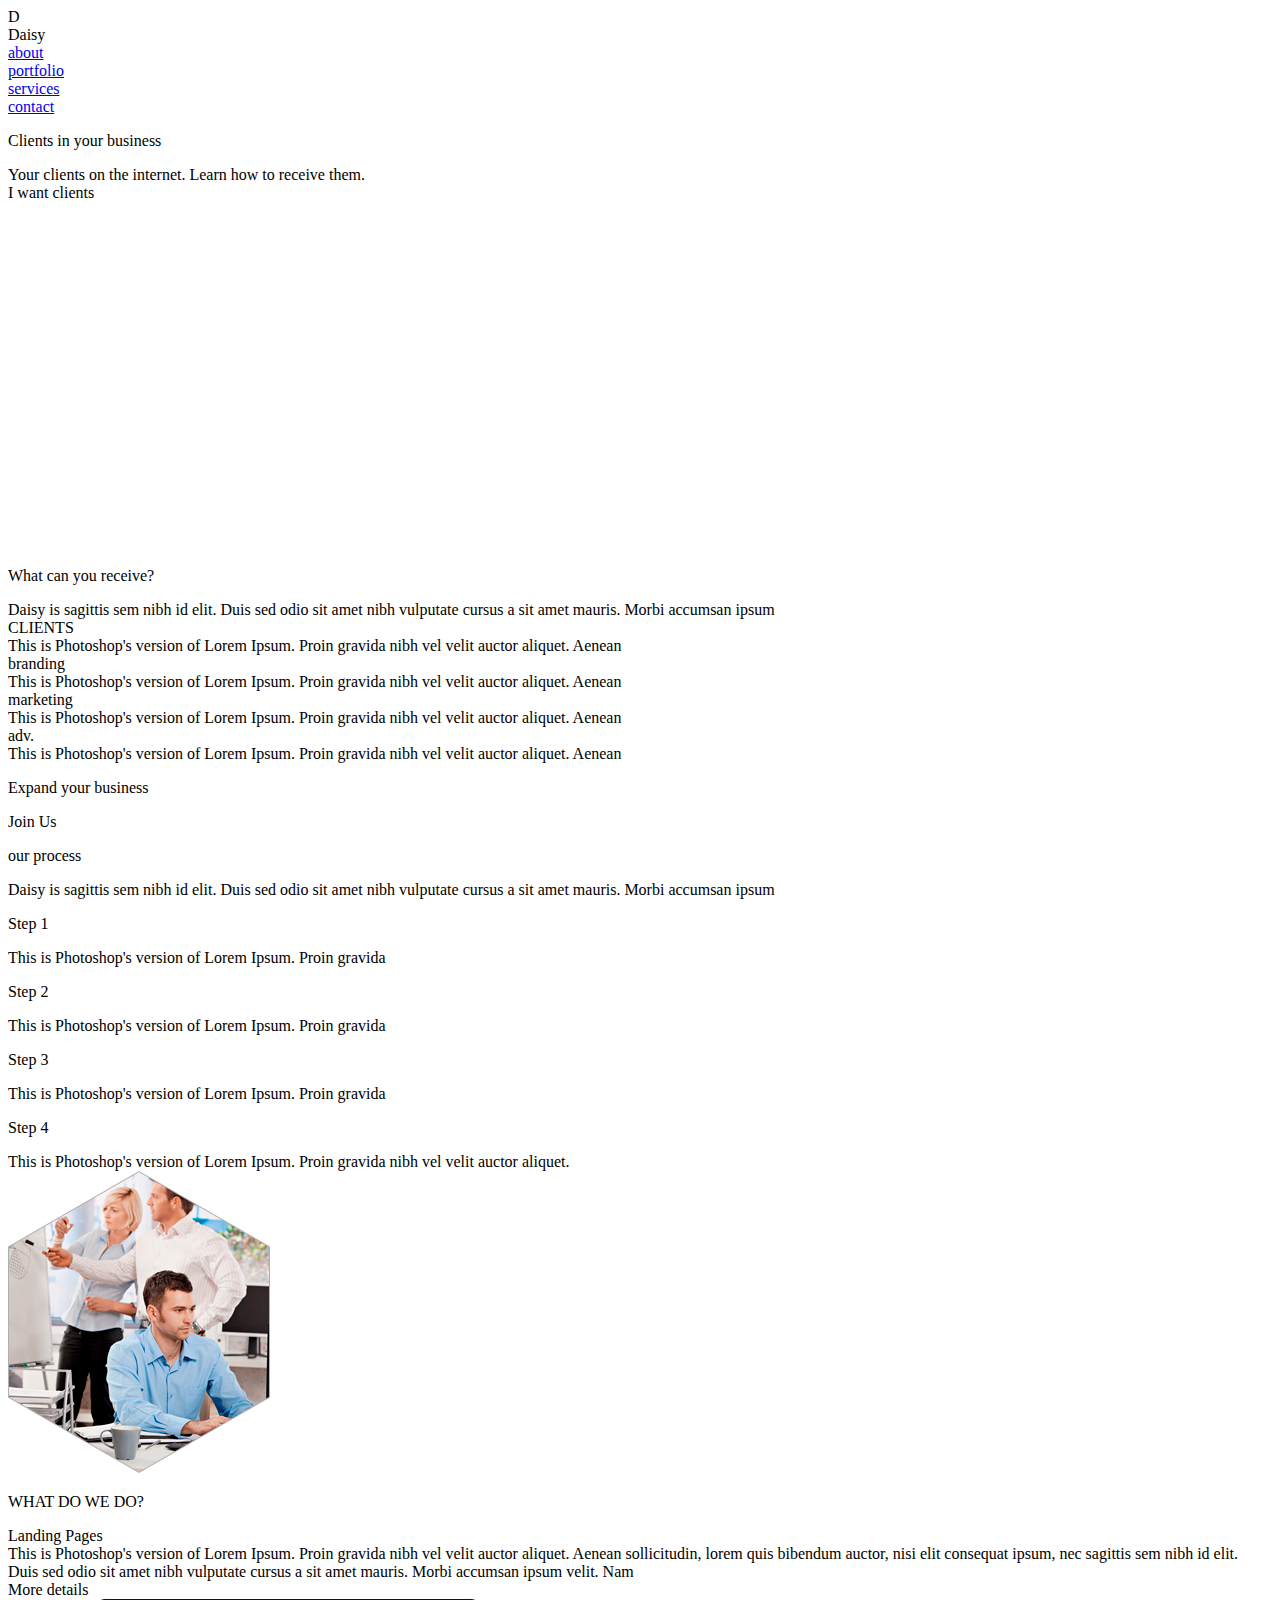
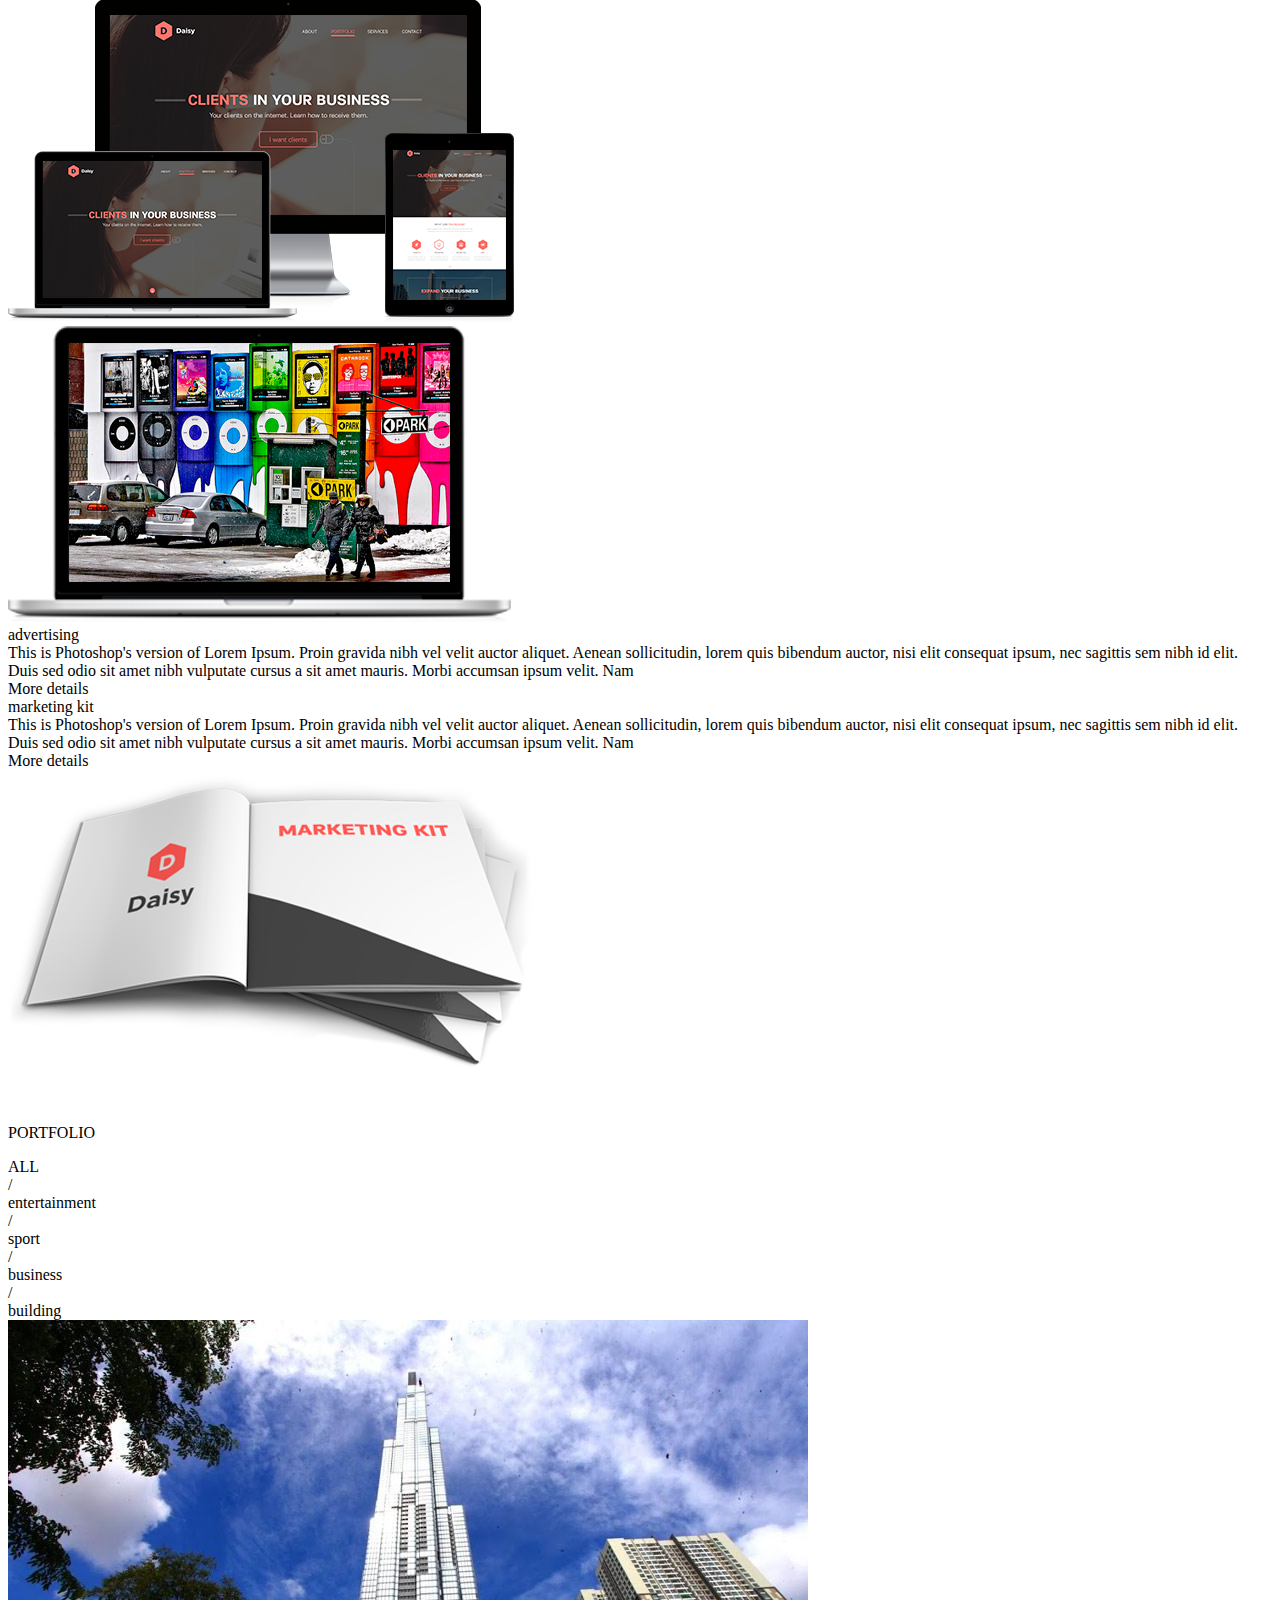
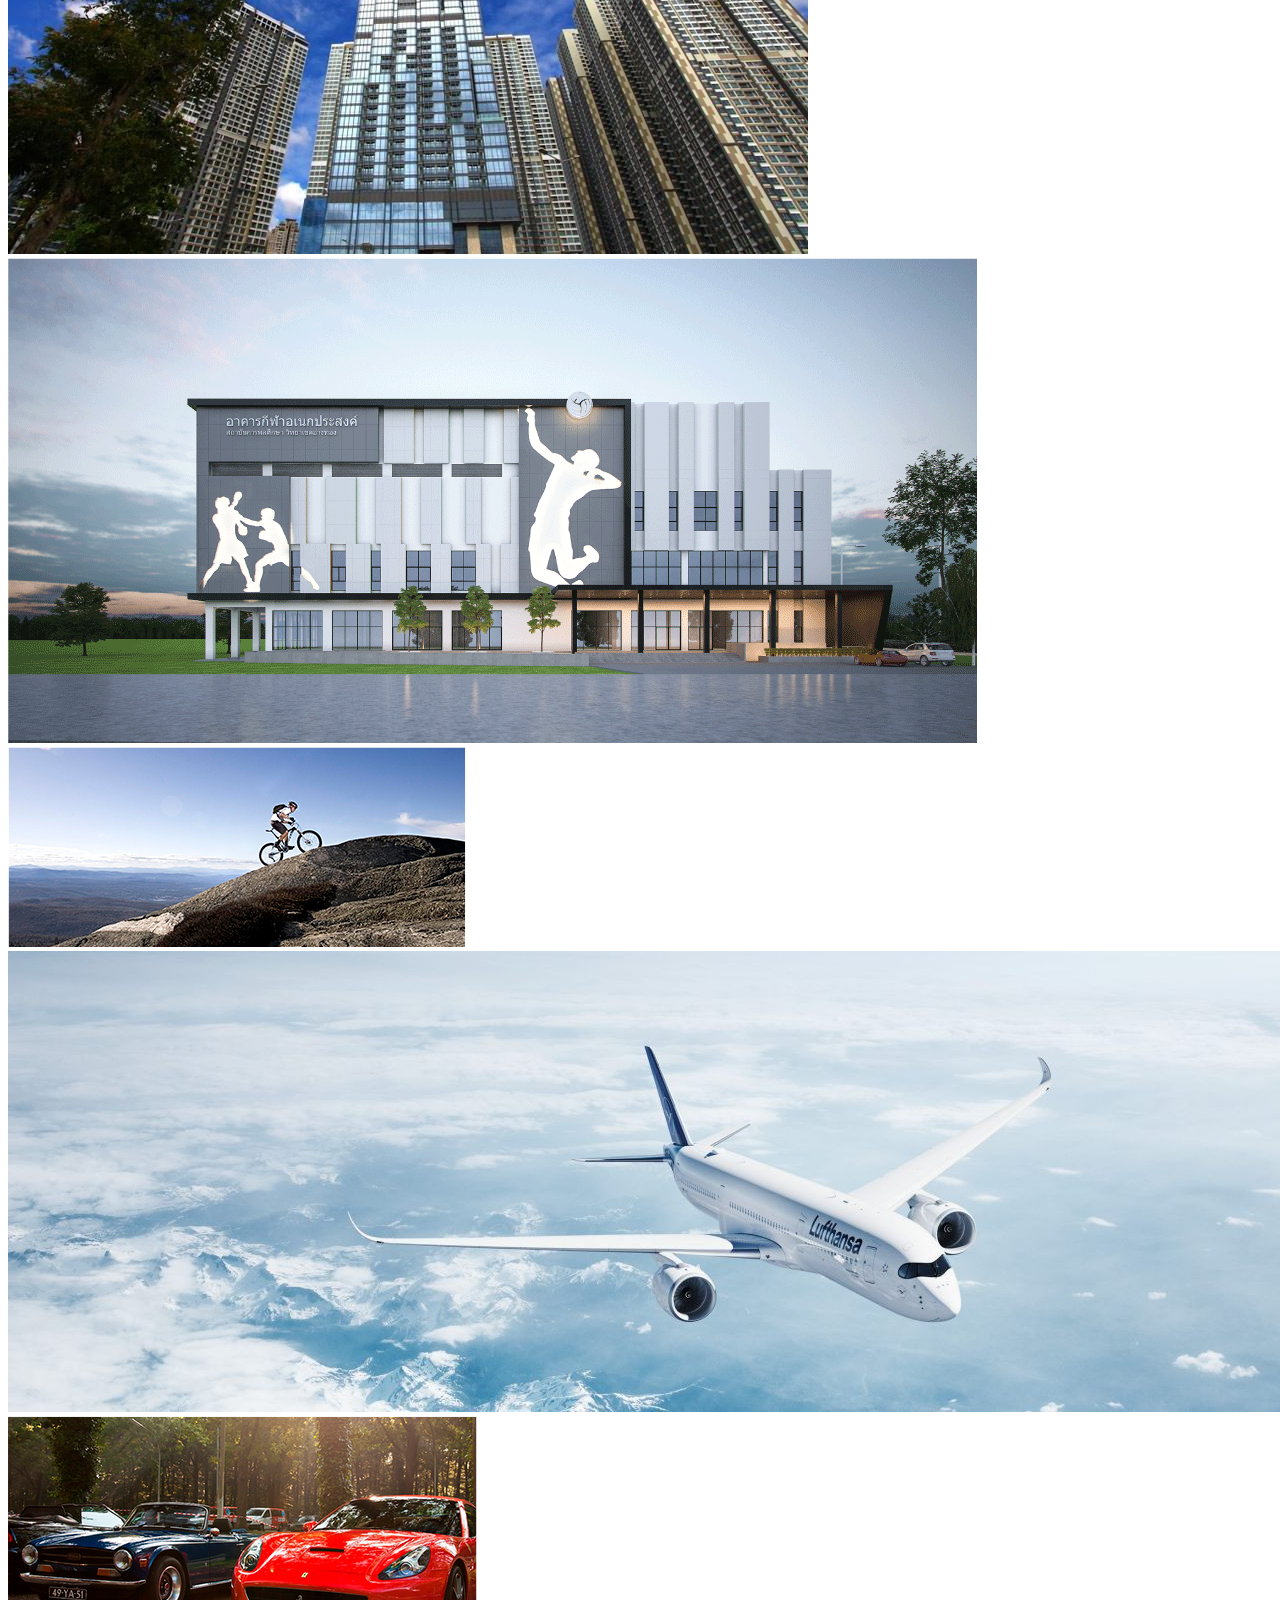
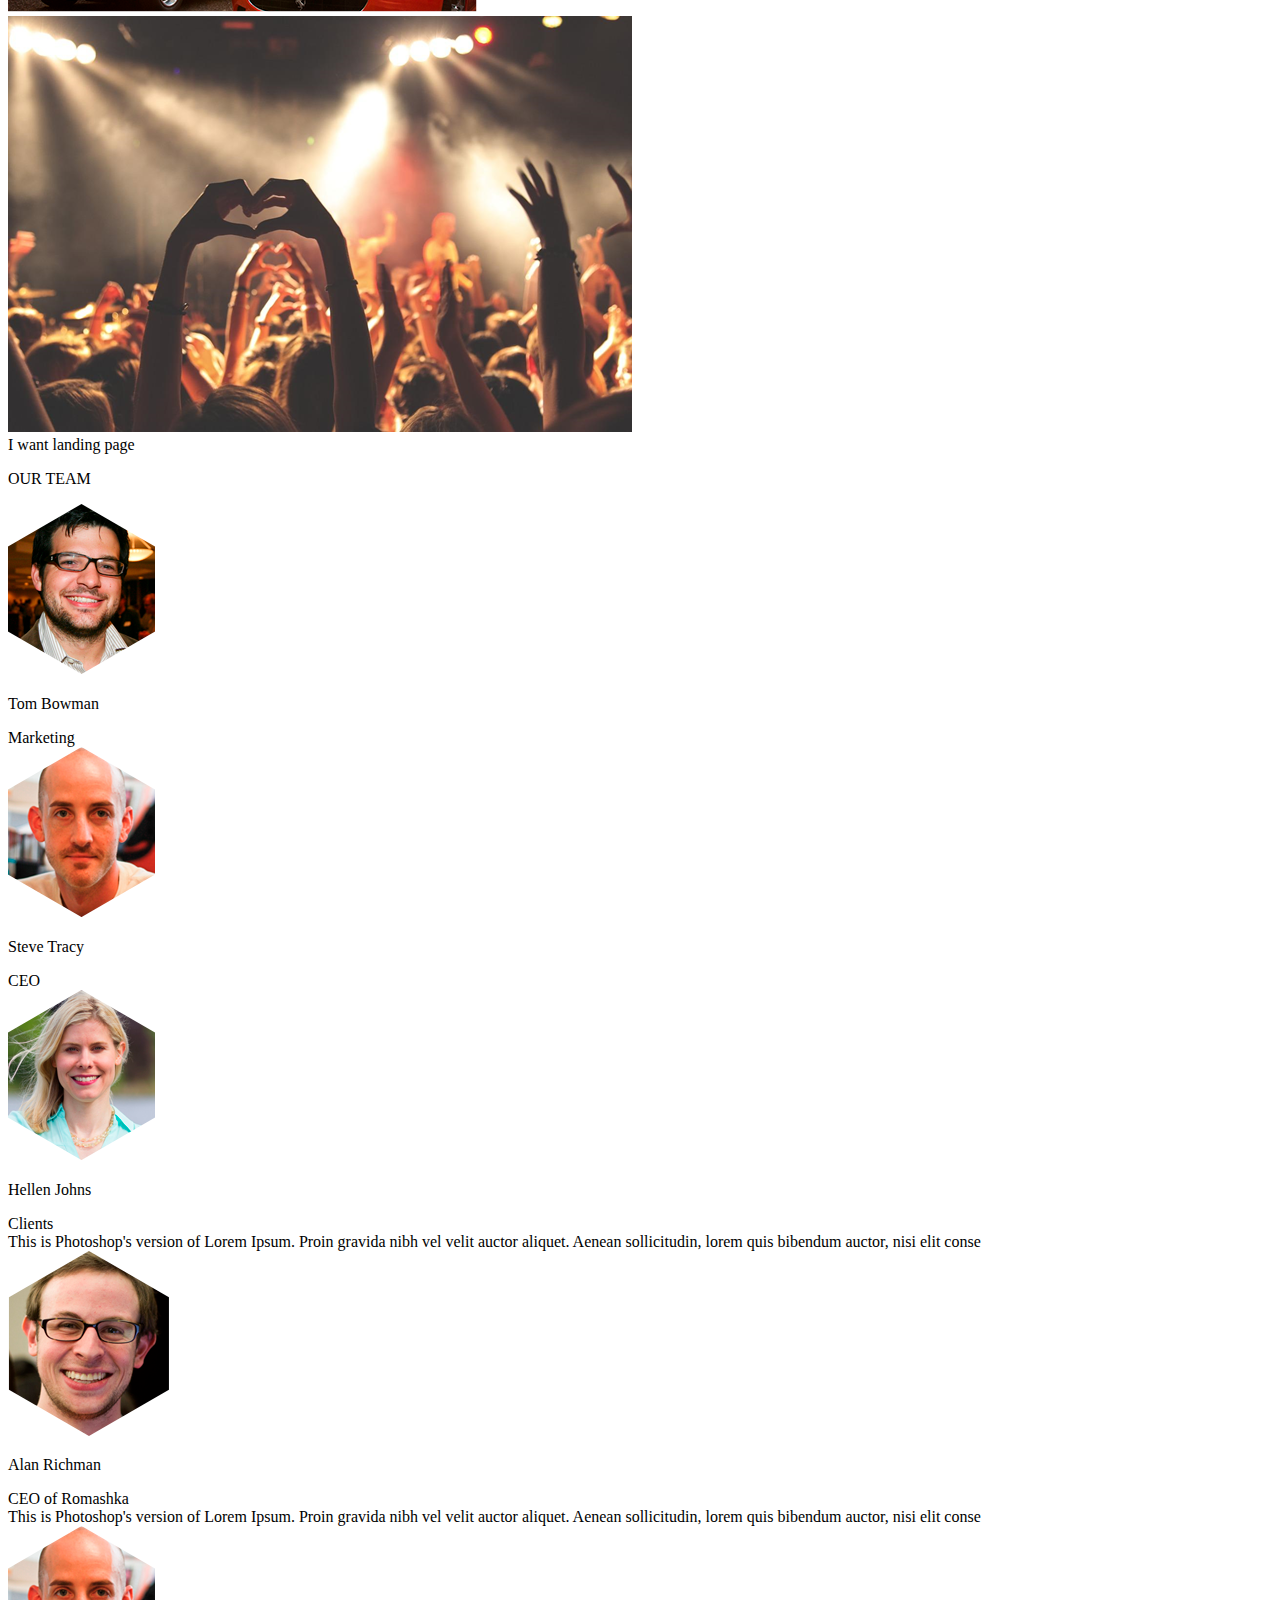
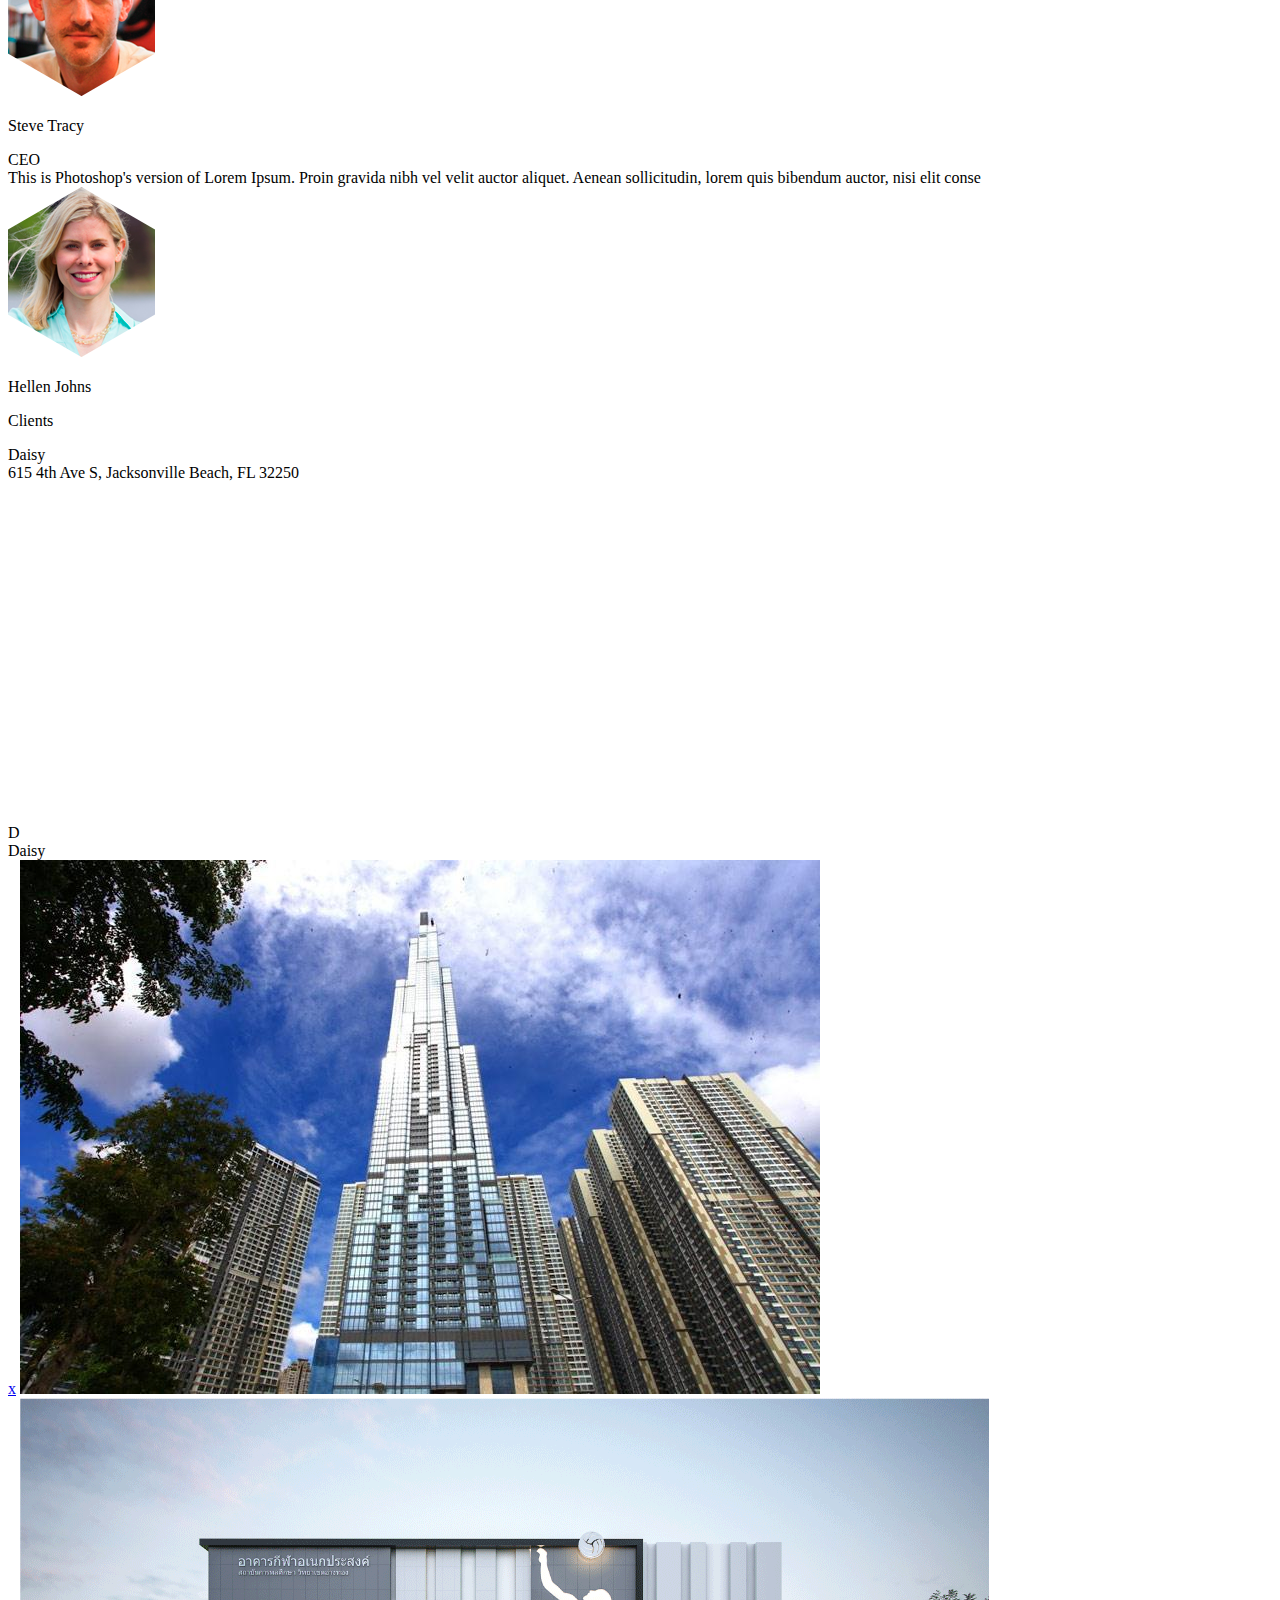
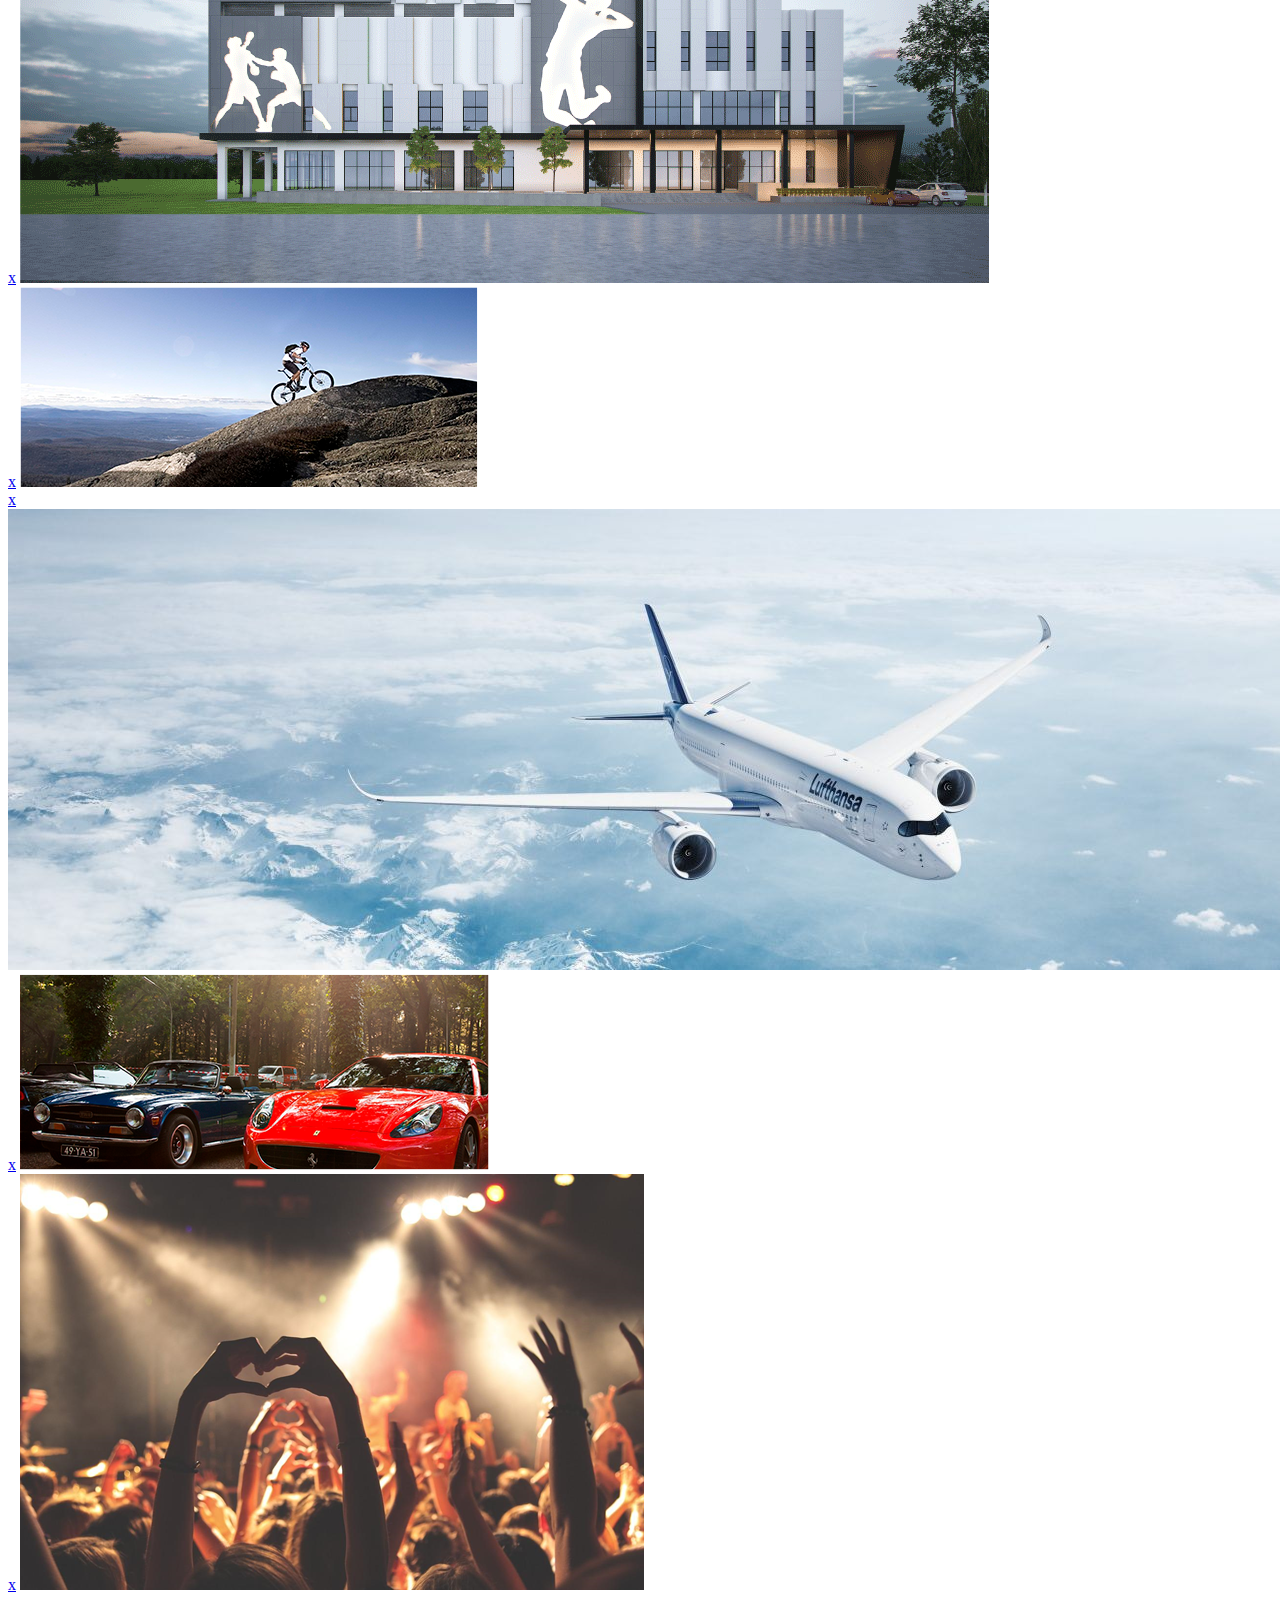
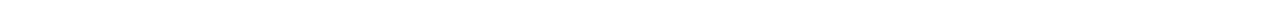
<file: src/index.html>
<!DOCTYPE html>
<html lang="en">
  <head>
    <meta charset="UTF-8" />
    <meta http-equiv="X-UA-Compatible" content="IE=edge" />
    <meta
      name="viewport"
      content="width=device-width, initial-scale=1.0, maximum-scale=1.0, user-scalable=0"
    />
  </head>
  <body>

    <div id="area_fixed"></div>

    <header class="header">
        <div class="container header__container">
            <div class="header__top">
              <div class="header__logo"><div class="header__logopolygon"><div>D</div></div> Daisy</div>
              <div class="header__list">
                <div class="header__link"><a href="#">about</a> </div>
                <div class="header__link"><a href="#">portfolio</a></div>
                <div class="header__link"><a href="#">services</a></div>
                <div class="header__link"><a href="#">contact</a></div>
              </div>
              <div class="menu-burger"><span></span></div>
            </div>
            <div class="header__title">
              <div class="header__line"></div>
                <p> <span>Clients</span> in your business</p>
              <div class="header__line"></div>
            </div>
            <div class="header__subtitle">Your clients on the internet. Learn how to receive them.</div>
            <div class="btnType1 header__btnType1">I want clients</div>
            <div class="header__mouse"><img src="../src/images/mouseHome.png" alt="mouse"></div>
            <a href="#" data-goto=".receive" class="btnDown header__btnDown _icon-Arrow-down"></a>
        </div>
    </header>

    <section class="receive">
      <div class="container receive__container">
        <div class="receive__title"><p>What can <span>you receive?</span></p></div>
        <div class="receive__subtitle">Daisy is sagittis sem nibh id elit. Duis sed odio sit amet nibh vulputate cursus a sit amet mauris. Morbi accumsan ipsum </div>
        <div class="receive__cards">
          <div class="receive__card">
            <div class="receive__polygon">
              <div class="receive__polygon-in">
                <i class="_icon-What_01 icon"></i>
              </div>
            </div>
            <div class="receive__article">CLIENTS</div>
            <div class="receive__text">This is Photoshop's version  of Lorem Ipsum. Proin gravida nibh vel velit auctor aliquet. Aenean</div>
          </div>
          <div class="receive__card">
            <div class="receive__polygon">
              <div class="receive__polygon-in">
                <i class="_icon-What_02 icon"></i>
              </div>
            </div>
            <div class="receive__article">branding</div>
            <div class="receive__text">This is Photoshop's version  of Lorem Ipsum. Proin gravida nibh vel velit auctor aliquet. Aenean</div>
          </div>
          <div class="receive__card">
            <div class="receive__polygon">
              <div class="receive__polygon-in">
                <i class="_icon-What_03 icon"></i>
              </div>
            </div>
            <div class="receive__article">marketing</div>
            <div class="receive__text">This is Photoshop's version  of Lorem Ipsum. Proin gravida nibh vel velit auctor aliquet. Aenean</div>
          </div>
          <div class="receive__card">
            <div class="receive__polygon">
              <div class="receive__polygon-in">
                <i class="_icon-What_04 icon"></i>
              </div>
            </div>
            <div class="receive__article">adv.</div>
            <div class="receive__text">This is Photoshop's version  of Lorem Ipsum. Proin gravida nibh vel velit auctor aliquet. Aenean</div>
          </div>
        </div>
        <a href="#" data-goto=".expand" class="btnDown receive__btnDown _icon-Arrow-down"></a>
      </div>
    </section>

    <section class="expand">
      <div class="container expand__container">
        <div class="expand__border">
          <div class="expand__title"><p><span>Expand</span> your business</p></div>
          <div class="expand__btn btnType1">Join Us</div>
        </div>
        <a href="#" data-goto=".process"  class="expand__btnDown btnDown _icon-Arrow-down"></a>
      </div>
    </section>

    <section class="process">
      <div class="container process__container">
        <div class="process__title"><p>our <span>process</span></p></div>
        <div class="process__subtitle">Daisy is sagittis sem nibh id elit. Duis sed odio sit amet nibh vulputate cursus a sit amet mauris. Morbi accumsan ipsum</div>
        <div class="process__relative-cont">
          <div class="process__lines">
            <div class="line1"></div>
            <div class="line2"></div>
            <div class="line3"></div>
            <div class="line4"></div>
            <div class="line5"></div>
            <div class="line6"></div>
            <div class="line7"></div>
            <div class="line8"></div>
            <div class="line9"></div>
            <div class="line10"></div>
            <div class="line11"></div>
            <div class="line12"></div>
            <div class="line13"></div>
            <div class="icon icon1"><i class="_icon-Process_01"></i></div>
            <div class="icon icon2"><i class="_icon-Process_02"></i></div>
            <div class="icon icon3"><i class="_icon-Process_03"></i></div>
            <div class="icon icon4"><i class="_icon-Process_04"></i></div>
            <div class="icon icon5"><i class="_icon-What_01"></i></div>
          </div>
          <div class="process__step1">
            <div class="process__step1-pol">
              <div class="process__article"><p>Step <span>1</span></p></div>
              <div class="process__text">This is Photoshop's version  of Lorem Ipsum. Proin gravida</div>
            </div>
          </div>
          <div class="process__step2">
            <div class="process__step2-pol">
              <div class="process__article"><p>Step <span>2</span></p></div>
              <div class="process__text">This is Photoshop's version  of Lorem Ipsum. Proin gravida</div>
            </div>
          </div>
          <div class="process__step3">
            <div class="process__step3-pol">
              <div class="process__article"><p>Step <span>3</span></p></div>
              <div class="process__text">This is Photoshop's version  of Lorem Ipsum. Proin gravida</div>
            </div>
          </div>
          <div class="process__step4">
            <div class="process__step4-pol">
              <div class="process__article"><p>Step <span>4</span></p></div>
              <div class="process__text">This is Photoshop's version  of Lorem Ipsum. Proin gravida nibh vel velit auctor aliquet.</div>
            </div>
          </div>
          <img  class="process__img" src="../src/images/ProcessPolygon.png" alt="">
        </div>
        <a href="#" data-goto=".landing"  class="process__btnDown btnDown _icon-Arrow-down"></a>
      </div>
    </section>

    <section class="landing">
      <div class="container landing__container">
        <div class="process__title"><p>WHAT DO <span>WE DO?</p></span></div>
        <div class="landing__info">
          <div class="landing__left">
            <div class="landing__article">Landing Pages</div>
            <div class="landing__text landing__text_width">This is Photoshop's version  of Lorem Ipsum. Proin gravida nibh vel velit auctor aliquet. Aenean sollicitudin, lorem quis bibendum auctor, nisi elit consequat ipsum, nec sagittis sem nibh id elit. Duis sed odio sit amet nibh vulputate cursus a sit amet mauris. Morbi accumsan ipsum velit. Nam</div>
            <div class="landing__btn">More details</div>
          </div>
          <img src="../src/images/WeDo.png" alt="" class="landing__img">
        </div>
        <a href="#" data-goto=".advertising" class="btnDown landing__btnDown _icon-Arrow-down"></a>
      </div>
    </section>

    <section class="advertising">
      <div class="advertising__container container">
        <div class="landing__info">
          <img src="../src/images/MacBookPro.png" class="advertising__img" alt="">
          <div class="landing__left">
            <div class="landing__article landing__article_right">advertising</div>
            <div class="landing__text landing__text_right">This is Photoshop's version  of Lorem Ipsum. Proin gravida nibh vel velit auctor aliquet. Aenean sollicitudin, lorem quis bibendum auctor, nisi elit consequat ipsum, nec sagittis sem nibh id elit. Duis sed odio sit amet nibh vulputate cursus a sit amet mauris. Morbi accumsan ipsum velit. Nam</div>
            <div class="landing__btn  landing__btn_right">More details</div>
          </div>
        </div>
        <a href="#" data-goto=".marketing"  class="btnDown landing__btnDown _icon-Arrow-down"></a>
      </div>
    </section>

    <section class="marketing">
      <div class="container marketing__container">
        <div class="landing__info">
          <div class="landing__left">
            <div class="landing__article">marketing kit</div>
            <div class="landing__text landing__text_width">This is Photoshop's version  of Lorem Ipsum. Proin gravida nibh vel velit auctor aliquet. Aenean sollicitudin, lorem quis bibendum auctor, nisi elit consequat ipsum, nec sagittis sem nibh id elit. Duis sed odio sit amet nibh vulputate cursus a sit amet mauris. Morbi accumsan ipsum velit. Nam</div>
            <div class="landing__btn">More details</div>
          </div>
          <img src="../src/images/Marketing.png" alt="" class="landing__img">
        </div>
        <a href="#" data-goto=".portfolio" class="btnDown landing__btnDown _icon-Arrow-down"></a>
      </div>
    </section>

    <section class="portfolio">
      <div class="portfolio__container container">
        <div class="process__title"><p>PORTFOLIO</p></div>
        <div class="portfolio__navigation">
          <div class="portfolio__link _all">ALL</div>
          <div>/</div>
          <div class="portfolio__link _enter">entertainment</div>
          <div>/</div>
          <div class="portfolio__link _sport">sport</div>
          <div>/</div>
          <div class="portfolio__link _business">business</div>
          <div>/</div>
          <div class="portfolio__link _build">building</div>
        </div>
        <div class="portfolio__images">
          <div class="portfolio__card card_build">
            <a href="#popup1" class="popup1-tallest popup_link">
              <img src="./images/Pf_01.jpg" alt="./images/Pf_01.jpg">
            </a>
          </div>
          <div class="portfolio__card card_build card_sport card_business">
            <a href="#popup2" class="popup2-build popup_link">
              <img src="./images/Pf_02.jpg" alt="./images/Pf_02.jpg">
            </a>
          </div>
          <div class="portfolio__card card_sport card_enter">
            <a href="#popup3" class="popup3-mountain popup_link">
              <img src="./images/Pf_03.png" alt="./images/Pf_03.png">
            </a>
          </div>
          <div class="portfolio__card card_business card_enter">
            <a href="#popup4" class="popup4-aviasales popup_link">
              <img src="./images/Pf_04.jpg" alt="./images/Pf_04.jpg">
            </a>
          </div>
          <div class="portfolio__card card_business">
            <a href="#popup5" class="popup5-cars popup_link">
              <img src="./images/Pf_05.png" alt="./images/Pf_05.png">
            </a>
          </div>
          <div class="portfolio__card card_business card_enter">
            <a href="#popup6" class="popup6-party popup_link">
              <img src="./images/Pf_06.png" alt="./images/Pf_06.png">
            </a>
          </div>
        </div>
        <div class="landing__btn landing__btn_port">I want landing page</div>
        <a href="#" data-goto=".team" class="btnDown landing__btnDown _icon-Arrow-down"></a>
      </div>
    </section>

    <section class="team">
      <div class="container team__container">
        <div class="process__title"><p>OUR <span>TEAM</span</p></div>
        <div class="team__cards">
          <div class="team__card">
            <img src=" ../src/images/Team_01.png" alt="">
            <div class="team__name"><p><span>Tom</span> Bowman</p></div>
            <div class="team__prof">Marketing</div>
            <div class="team__social">
              <div class="team__icon"><i class="_icon-twitter"></i></div>
              <div class="team__icon"><i class="_icon-facebook"></i></div>
              <div class="team__icon"><i class="_icon-linkedin"></i></div>
            </div>
          </div>
          <div class="team__card">
            <img src=" ../src/images/Team_02.png" alt="">
            <div class="team__name"><p>Steve <span>Tracy</span></p></div>
            <div class="team__prof"> CEO</div>
            <div class="team__social">
              <div class="team__icon"><i class="_icon-twitter"></i></div>
              <div class="team__icon"><i class="_icon-facebook"></i></div>
              <div class="team__icon"><i class="_icon-linkedin"></i></div>
            </div>
          </div>
          <div class="team__card">
            <img src=" ../src/images/Team_03.png" alt="">
            <div class="team__name"><p>Hellen <span>Johns</span></p></div>
            <div class="team__prof">Clients</div>
            <div class="team__social">
              <div class="team__icon"><i class="_icon-twitter"></i></div>
              <div class="team__icon"><i class="_icon-facebook"></i></div>
              <div class="team__icon"><i class="_icon-linkedin"></i></div>
            </div>
          </div>
        </div>
        <a href="#" data-goto=".slider" class="btnDown landing__btnDown _icon-Arrow-down"></a>
      </div>
    </section>

    <section class="slider">
      <div class="slider__container container">
        <div class="slider__polygon">
          <div class="slider__polygonIn">
            <i class="_icon-brackets"></i>
          </div>
        </div>
        <div class="slider__shell">
          <div class="slider__card">
            <div class="slider__text">This is Photoshop's version  of Lorem Ipsum. Proin gravida nibh vel velit auctor aliquet. Aenean sollicitudin, lorem quis bibendum auctor, nisi elit conse</div>
            <img src="../src/images/Team_04.png" alt="">
            <div class="slider__info">
              <div class="slider__name"><p><span>Alan</span> Richman</p></div>
              <div class="slider__prof">CEO of Romashka</div>
            </div>
          </div>
          <div class="slider__card">
            <div class="slider__text">This is Photoshop's version  of Lorem Ipsum. Proin gravida nibh vel velit auctor aliquet. Aenean sollicitudin, lorem quis bibendum auctor, nisi elit conse</div>
            <img src="../src/images/Team_02.png" alt="">
            <div class="slider__info">
              <div class="slider__name"><p>Steve <span>Tracy</span></p></div>
              <div class="slider__prof">CEO</div>
            </div>
          </div>
          <div class="slider__card">
            <div class="slider__text">This is Photoshop's version  of Lorem Ipsum. Proin gravida nibh vel velit auctor aliquet. Aenean sollicitudin, lorem quis bibendum auctor, nisi elit conse</div>
            <img src="../src/images/Team_03.png" alt="">
            <div class="slider__info">
              <div class="slider__name"><p>Hellen <span>Johns</span></p></div>
              <div class="slider__prof"> <p>Clients</p></div>
            </div>
          </div>
        </div>
        <div class="slider__address-shell">
          <div class="slider__address">
            <div class="slider__addPolygon">
              <div class="slider__article">Daisy</div>
              <div class="slider__inAddress">615 4th Ave S, Jacksonville Beach, FL 32250</div>
            </div>
          </div>
        </div>
      </div>
    </section>

    <section class="map">
        <iframe src="https://www.google.com/maps/embed?pb=!1m18!1m12!1m3!1d6890.846192546317!2d-81.3970614138369!3d30.282014624600837!2m3!1f0!2f0!3f0!3m2!1i1024!2i768!4f13.1!3m3!1m2!1s0x88e449af588a7b33%3A0x6e0d9f9a35f2f6f9!2zNjE1IDR0aCBBdmUgUywgSmFja3NvbnZpbGxlIEJlYWNoLCBGTCAzMjI1MCwg0KHQv9C-0LvRg9GH0LXQvdGWINCo0YLQsNGC0Lgg0JDQvNC10YDQuNC60Lg!5e0!3m2!1suk!2spl!4v1619077895517!5m2!1suk!2spl" width="100%" height="338" style="border:0;" allowfullscreen="" loading="lazy"></iframe>
    </section>

    <footer class="footer">
      <div class="footer__polygon"><div>D</div></div>
      <div class="footer__title">Daisy</div>
    </footer>


    <div class="popup" id="popup1">
      <a href="#area_fixed" class="popup_area"></a>
      <div class="popup__body">
        <div class="popup__container">
          <a href="#area_fixed" class="popup__close">x</a>
          <img src="./images/Pf_01.jpg" alt="">
        </div>
      </div>
    </div>
    <div class="popup" id="popup2">
      <a href="#area_fixed" class="popup_area"></a>
      <div class="popup__body">
        <div class="popup__container">
          <a href="#area_fixed" class="popup__close">x</a>
          <img src="./images/Pf_02.jpg" alt="">
        </div>
      </div>
    </div>
    <div class="popup" id="popup3">
      <a href="#area_fixed" class="popup_area"></a>
      <div class="popup__body">
        <div class="popup__container">
          <a href="#area_fixed" class="popup__close">x</a>
          <img src="./images/Pf_03.png" alt="">
        </div>
      </div>
    </div>
    <div class="popup" id="popup4">
      <a href="#area_fixed" class="popup_area"></a>
      <div class="popup__body">
        <div class="popup__container">
          <a href="#area_fixed" class="popup__close">x</a>
          <img src="./images/Pf_04.jpg" alt="">
        </div>
      </div>
    </div>
    <div class="popup" id="popup5">
      <a href="#area_fixed" class="popup_area"></a>
      <div class="popup__body">
        <div class="popup__container">
          <a href="#area_fixed" class="popup__close">x</a>
          <img src="./images/Pf_05.png" alt="">
        </div>
      </div>
    </div>
    <div class="popup" id="popup6">
      <a href="#area_fixed" class="popup_area"></a>
      <div class="popup__body">
        <div class="popup__container">
          <a href="#area_fixed" class="popup__close">x</a>
          <img src="./images/Pf_06.png" alt="">
        </div>
      </div>
    </div>

  </body>
</html>
</file>
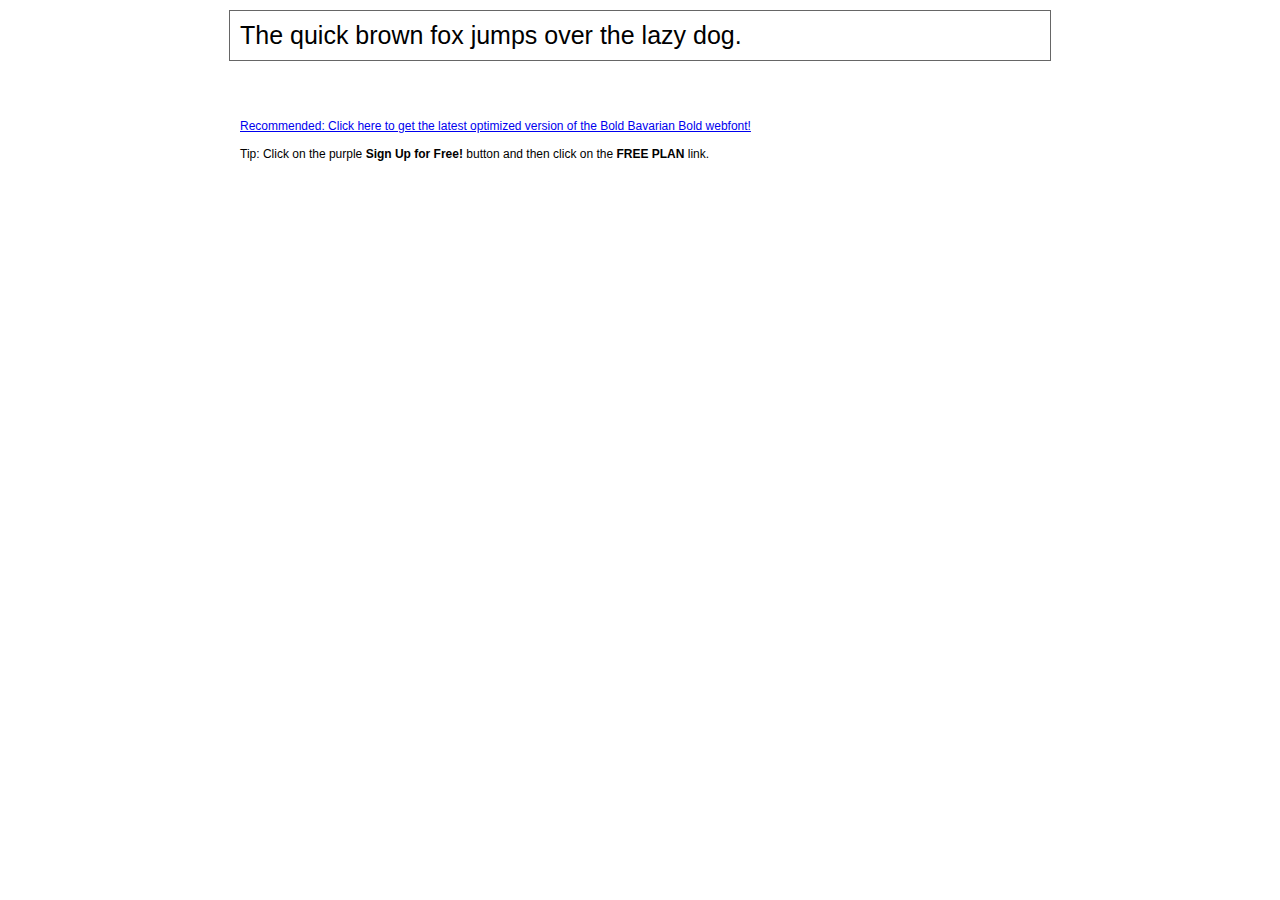
<file: src/fonts/PFEncoreSansPro-Bold/demo.html>
<!DOCTYPE html PUBLIC "-//W3C//DTD XHTML 1.0 Transitional//EN" "http://www.w3.org/TR/xhtml1/DTD/xhtml1-transitional.dtd">
<html xmlns="http://www.w3.org/1999/xhtml">
<head>
	<meta http-equiv="Content-Type" content="text/html; charset=utf-8" />
	<title>@font-face Demo</title>
	<link rel="stylesheet" href="fonts.css" type="text/css" charset="utf-8" />
	<style type="text/css">
	body {
		background-color:white;
		font-family:Verdana,Tahoma,Arial,Sans-Serif;
		color:black;
		font-size:12px;
	}

	.demo
	{
		font-family:'Conv_PFEncoreSansPro-Bold',Sans-Serif;
		width:800px;
		margin:10px auto;
		text-align:left;
		border:1px solid #666;
		padding:10px;
	}

	.hint
	{
		font-family:'Conv_PFEncoreSansPro-Bold',Sans-Serif;
		width:800px;
		margin:10px auto;
		text-align:left;
		border:1px;
		padding:10px;
	}
	</style>
</head>
<body>
	<div class="demo" style="font-size:25px">
		The quick brown fox jumps over the lazy dog.
	</div>


	<br>
	<br>
	<div class="hint">
		<a href="http://www.fonts.com/font/wiescher-design/bold-bavarian/bold/web-font?SiteId=64">Recommended: Click here to get the latest optimized version of the Bold Bavarian Bold webfont!</a><br /><br />
		Tip: Click on the purple <strong>Sign Up for Free!</strong> button and then click on the <strong>FREE PLAN</strong> link.
	</div>
</body>
</html>
</file>
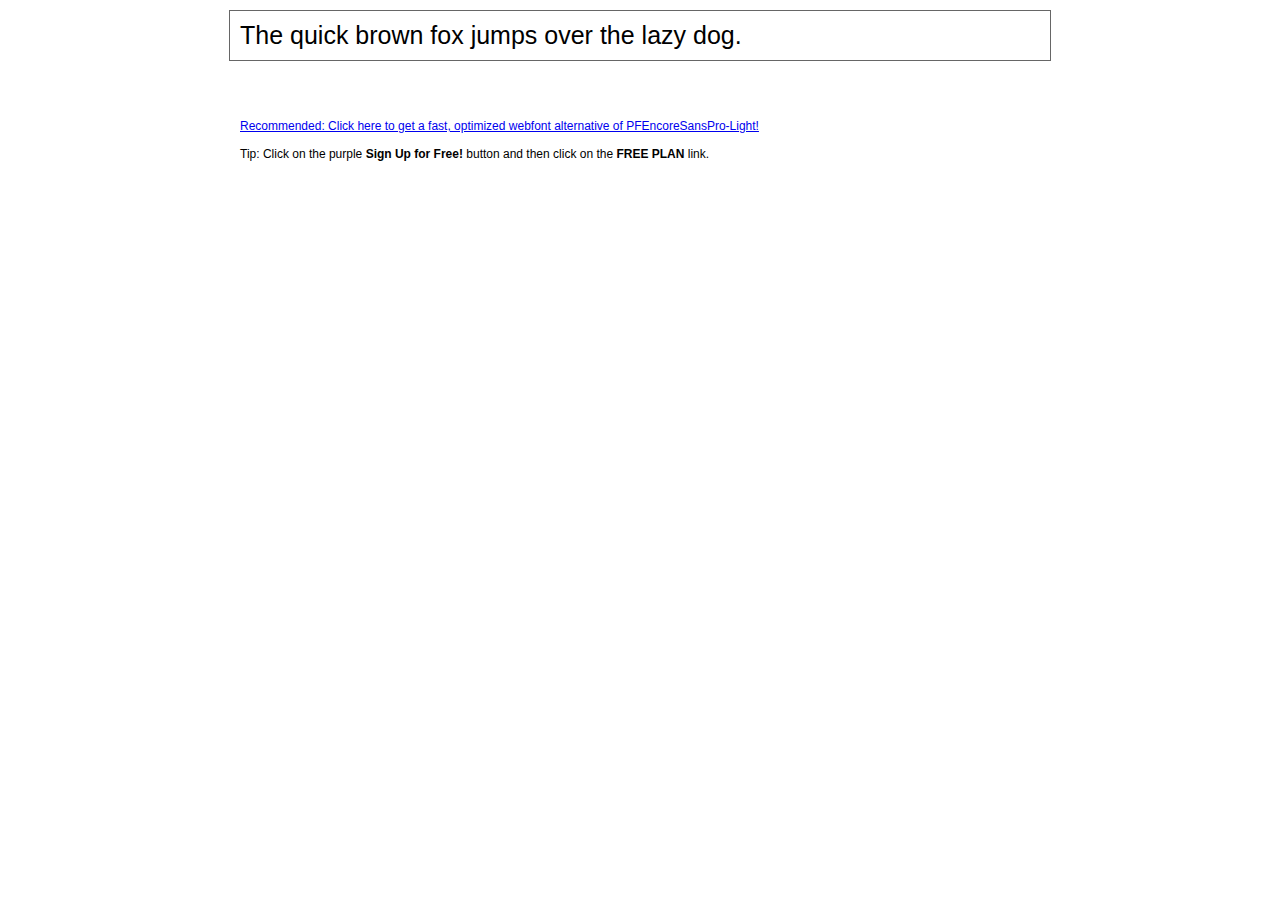
<file: src/fonts/PFEncoreSansPro-Light/demo.html>
<!DOCTYPE html PUBLIC "-//W3C//DTD XHTML 1.0 Transitional//EN" "http://www.w3.org/TR/xhtml1/DTD/xhtml1-transitional.dtd">
<html xmlns="http://www.w3.org/1999/xhtml">
<head>
	<meta http-equiv="Content-Type" content="text/html; charset=utf-8" />
	<title>@font-face Demo</title>
	<link rel="stylesheet" href="fonts.css" type="text/css" charset="utf-8" />
	<style type="text/css">
	body {
		background-color:white;
		font-family:Verdana,Tahoma,Arial,Sans-Serif;
		color:black;
		font-size:12px;
	}

	.demo
	{
		font-family:'Conv_PFEncoreSansPro-Light',Sans-Serif;
		width:800px;
		margin:10px auto;
		text-align:left;
		border:1px solid #666;
		padding:10px;
	}

	.hint
	{
		font-family:'Conv_Sansus Webissimo-Regular',Sans-Serif;
		width:800px;
		margin:10px auto;
		text-align:left;
		border:1px;
		padding:10px;
	}

	</style>
</head>
<body>
	<div class="demo" style="font-size:25px">
		The quick brown fox jumps over the lazy dog.
	</div>

	<br>
	<br>
	<div class="hint">
		<a href="http://www.font2web.com/searchfreewebfont.php?PFEncoreSansPro-Light">Recommended: Click here to get a fast, optimized webfont alternative of PFEncoreSansPro-Light!</a><br><br>
		Tip: Click on the purple <strong>Sign Up for Free!</strong> button and then click on the <strong>FREE PLAN</strong> link.
	</div>

</body>
</html>
</file>
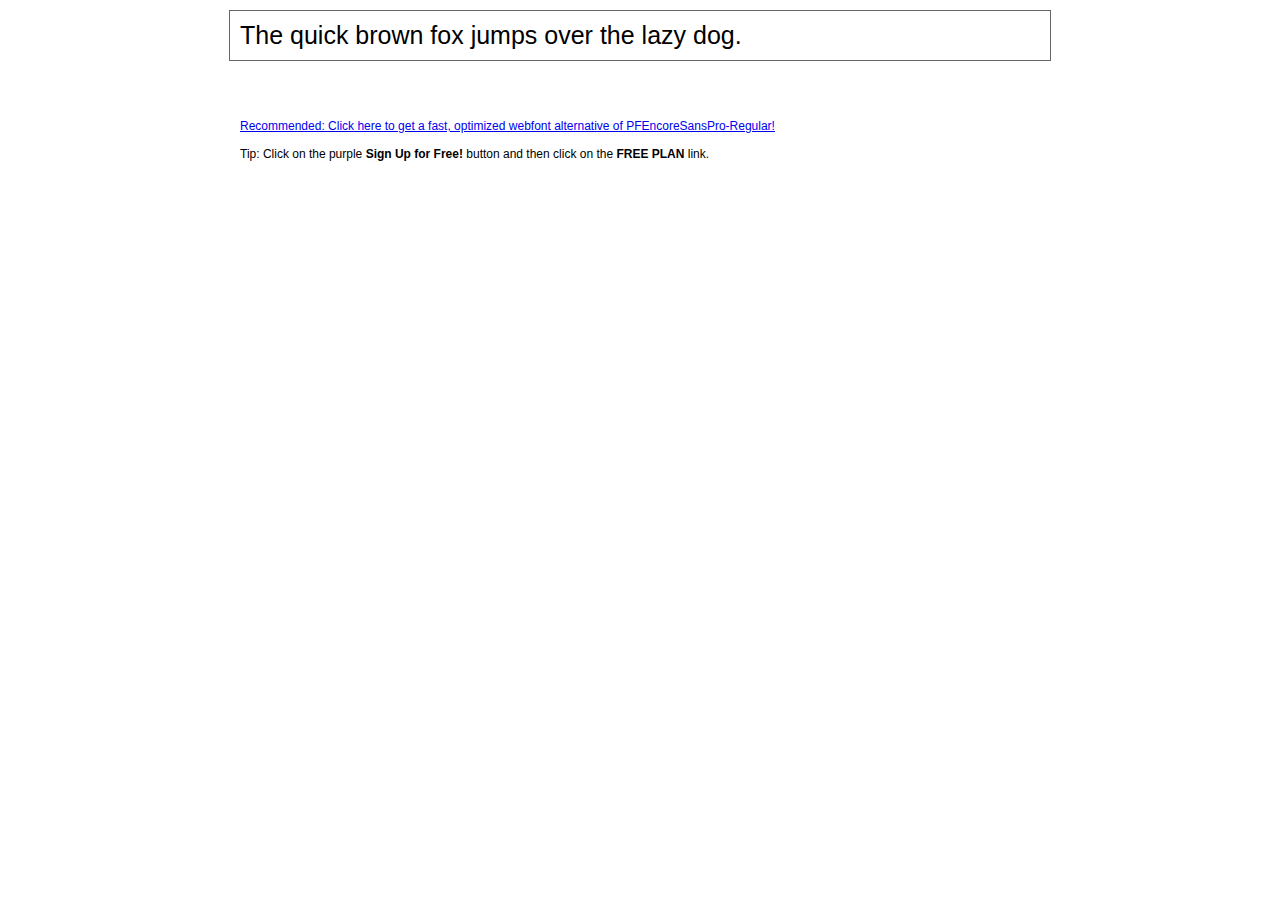
<file: src/fonts/PFEncoreSansPro-Regular/demo.html>
<!DOCTYPE html PUBLIC "-//W3C//DTD XHTML 1.0 Transitional//EN" "http://www.w3.org/TR/xhtml1/DTD/xhtml1-transitional.dtd">
<html xmlns="http://www.w3.org/1999/xhtml">
<head>
	<meta http-equiv="Content-Type" content="text/html; charset=utf-8" />
	<title>@font-face Demo</title>
	<link rel="stylesheet" href="fonts.css" type="text/css" charset="utf-8" />
	<style type="text/css">
	body {
		background-color:white;
		font-family:Verdana,Tahoma,Arial,Sans-Serif;
		color:black;
		font-size:12px;
	}

	.demo
	{
		font-family:'Conv_PFEncoreSansPro-Regular',Sans-Serif;
		width:800px;
		margin:10px auto;
		text-align:left;
		border:1px solid #666;
		padding:10px;
	}

	.hint
	{
		font-family:'Conv_Sansus Webissimo-Regular',Sans-Serif;
		width:800px;
		margin:10px auto;
		text-align:left;
		border:1px;
		padding:10px;
	}

	</style>
</head>
<body>
	<div class="demo" style="font-size:25px">
		The quick brown fox jumps over the lazy dog.
	</div>

	<br>
	<br>
	<div class="hint">
		<a href="http://www.font2web.com/searchfreewebfont.php?PFEncoreSansPro-Regular">Recommended: Click here to get a fast, optimized webfont alternative of PFEncoreSansPro-Regular!</a><br><br>
		Tip: Click on the purple <strong>Sign Up for Free!</strong> button and then click on the <strong>FREE PLAN</strong> link.
	</div>

</body>
</html>
</file>
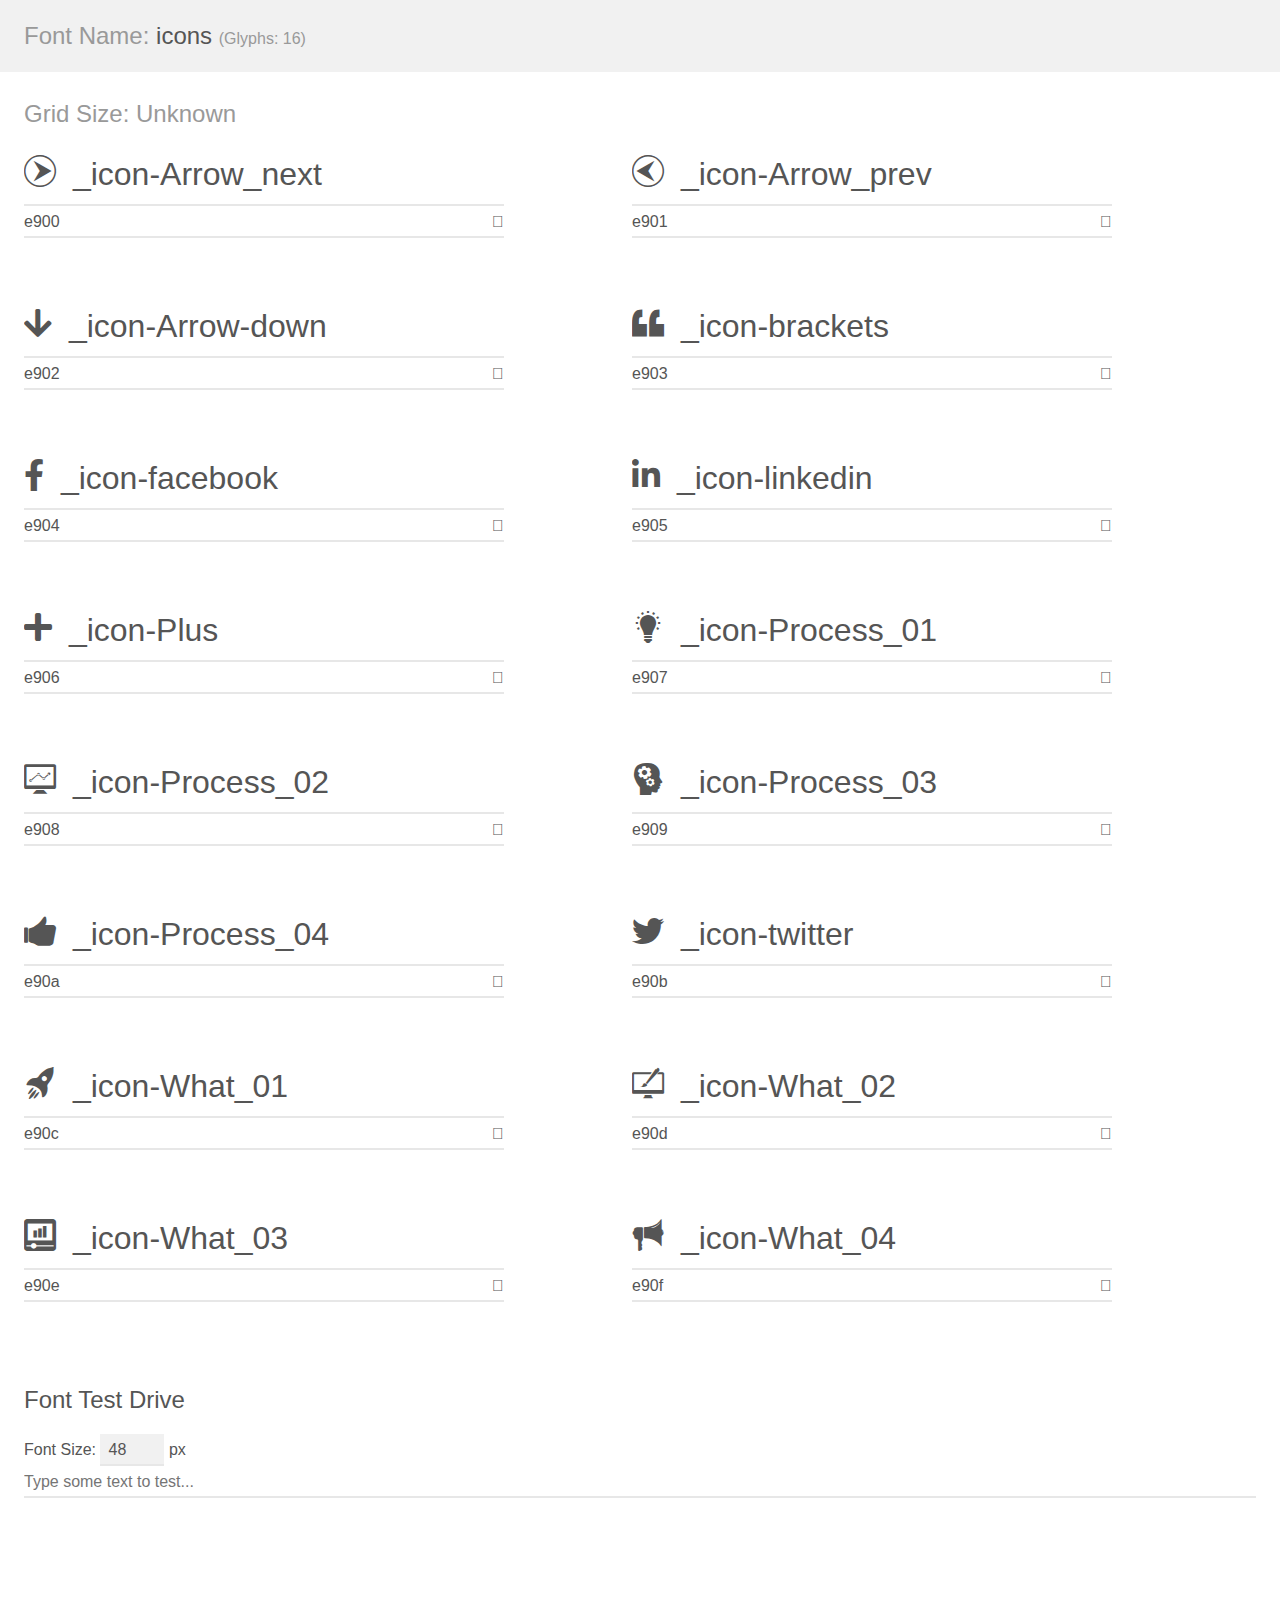
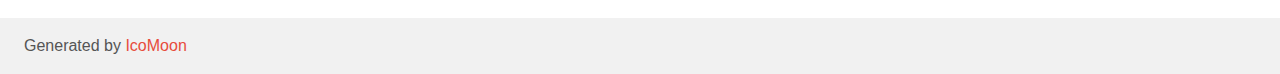
<file: src/images/icons/demo.html>
<!doctype html>
<html>
<head>
    <meta charset="utf-8">
    <title>IcoMoon Demo</title>
    <meta name="description" content="An Icon Font Generated By IcoMoon.io">
    <meta name="viewport" content="width=device-width, initial-scale=1">
    <link rel="stylesheet" href="demo-files/demo.css">
    <link rel="stylesheet" href="style.css"></head>
<body>
    <div class="bgc1 clearfix">
        <h1 class="mhmm mvm"><span class="fgc1">Font Name:</span> icons <small class="fgc1">(Glyphs:&nbsp;16)</small></h1>
    </div>
    <div class="clearfix mhl ptl">
        <h1 class="mvm mtn fgc1">Grid Size: Unknown</h1>
        <div class="glyph fs1">
            <div class="clearfix bshadow0 pbs">
                <span class="_icon-Arrow_next"></span>
                <span class="mls"> _icon-Arrow_next</span>
            </div>
            <fieldset class="fs0 size1of1 clearfix hidden-false">
                <input type="text" readonly value="e900" class="unit size1of2" />
                <input type="text" maxlength="1" readonly value="&#xe900;" class="unitRight size1of2 talign-right" />
            </fieldset>
            <div class="fs0 bshadow0 clearfix hidden-true">
                <span class="unit pvs fgc1">liga: </span>
                <input type="text" readonly value="" class="liga unitRight" />
            </div>
        </div>
        <div class="glyph fs1">
            <div class="clearfix bshadow0 pbs">
                <span class="_icon-Arrow_prev"></span>
                <span class="mls"> _icon-Arrow_prev</span>
            </div>
            <fieldset class="fs0 size1of1 clearfix hidden-false">
                <input type="text" readonly value="e901" class="unit size1of2" />
                <input type="text" maxlength="1" readonly value="&#xe901;" class="unitRight size1of2 talign-right" />
            </fieldset>
            <div class="fs0 bshadow0 clearfix hidden-true">
                <span class="unit pvs fgc1">liga: </span>
                <input type="text" readonly value="" class="liga unitRight" />
            </div>
        </div>
        <div class="glyph fs1">
            <div class="clearfix bshadow0 pbs">
                <span class="_icon-Arrow-down"></span>
                <span class="mls"> _icon-Arrow-down</span>
            </div>
            <fieldset class="fs0 size1of1 clearfix hidden-false">
                <input type="text" readonly value="e902" class="unit size1of2" />
                <input type="text" maxlength="1" readonly value="&#xe902;" class="unitRight size1of2 talign-right" />
            </fieldset>
            <div class="fs0 bshadow0 clearfix hidden-true">
                <span class="unit pvs fgc1">liga: </span>
                <input type="text" readonly value="" class="liga unitRight" />
            </div>
        </div>
        <div class="glyph fs1">
            <div class="clearfix bshadow0 pbs">
                <span class="_icon-brackets"></span>
                <span class="mls"> _icon-brackets</span>
            </div>
            <fieldset class="fs0 size1of1 clearfix hidden-false">
                <input type="text" readonly value="e903" class="unit size1of2" />
                <input type="text" maxlength="1" readonly value="&#xe903;" class="unitRight size1of2 talign-right" />
            </fieldset>
            <div class="fs0 bshadow0 clearfix hidden-true">
                <span class="unit pvs fgc1">liga: </span>
                <input type="text" readonly value="" class="liga unitRight" />
            </div>
        </div>
        <div class="glyph fs1">
            <div class="clearfix bshadow0 pbs">
                <span class="_icon-facebook"></span>
                <span class="mls"> _icon-facebook</span>
            </div>
            <fieldset class="fs0 size1of1 clearfix hidden-false">
                <input type="text" readonly value="e904" class="unit size1of2" />
                <input type="text" maxlength="1" readonly value="&#xe904;" class="unitRight size1of2 talign-right" />
            </fieldset>
            <div class="fs0 bshadow0 clearfix hidden-true">
                <span class="unit pvs fgc1">liga: </span>
                <input type="text" readonly value="" class="liga unitRight" />
            </div>
        </div>
        <div class="glyph fs1">
            <div class="clearfix bshadow0 pbs">
                <span class="_icon-linkedin"></span>
                <span class="mls"> _icon-linkedin</span>
            </div>
            <fieldset class="fs0 size1of1 clearfix hidden-false">
                <input type="text" readonly value="e905" class="unit size1of2" />
                <input type="text" maxlength="1" readonly value="&#xe905;" class="unitRight size1of2 talign-right" />
            </fieldset>
            <div class="fs0 bshadow0 clearfix hidden-true">
                <span class="unit pvs fgc1">liga: </span>
                <input type="text" readonly value="" class="liga unitRight" />
            </div>
        </div>
        <div class="glyph fs1">
            <div class="clearfix bshadow0 pbs">
                <span class="_icon-Plus"></span>
                <span class="mls"> _icon-Plus</span>
            </div>
            <fieldset class="fs0 size1of1 clearfix hidden-false">
                <input type="text" readonly value="e906" class="unit size1of2" />
                <input type="text" maxlength="1" readonly value="&#xe906;" class="unitRight size1of2 talign-right" />
            </fieldset>
            <div class="fs0 bshadow0 clearfix hidden-true">
                <span class="unit pvs fgc1">liga: </span>
                <input type="text" readonly value="" class="liga unitRight" />
            </div>
        </div>
        <div class="glyph fs1">
            <div class="clearfix bshadow0 pbs">
                <span class="_icon-Process_01"></span>
                <span class="mls"> _icon-Process_01</span>
            </div>
            <fieldset class="fs0 size1of1 clearfix hidden-false">
                <input type="text" readonly value="e907" class="unit size1of2" />
                <input type="text" maxlength="1" readonly value="&#xe907;" class="unitRight size1of2 talign-right" />
            </fieldset>
            <div class="fs0 bshadow0 clearfix hidden-true">
                <span class="unit pvs fgc1">liga: </span>
                <input type="text" readonly value="" class="liga unitRight" />
            </div>
        </div>
        <div class="glyph fs1">
            <div class="clearfix bshadow0 pbs">
                <span class="_icon-Process_02"></span>
                <span class="mls"> _icon-Process_02</span>
            </div>
            <fieldset class="fs0 size1of1 clearfix hidden-false">
                <input type="text" readonly value="e908" class="unit size1of2" />
                <input type="text" maxlength="1" readonly value="&#xe908;" class="unitRight size1of2 talign-right" />
            </fieldset>
            <div class="fs0 bshadow0 clearfix hidden-true">
                <span class="unit pvs fgc1">liga: </span>
                <input type="text" readonly value="" class="liga unitRight" />
            </div>
        </div>
        <div class="glyph fs1">
            <div class="clearfix bshadow0 pbs">
                <span class="_icon-Process_03"></span>
                <span class="mls"> _icon-Process_03</span>
            </div>
            <fieldset class="fs0 size1of1 clearfix hidden-false">
                <input type="text" readonly value="e909" class="unit size1of2" />
                <input type="text" maxlength="1" readonly value="&#xe909;" class="unitRight size1of2 talign-right" />
            </fieldset>
            <div class="fs0 bshadow0 clearfix hidden-true">
                <span class="unit pvs fgc1">liga: </span>
                <input type="text" readonly value="" class="liga unitRight" />
            </div>
        </div>
        <div class="glyph fs1">
            <div class="clearfix bshadow0 pbs">
                <span class="_icon-Process_04"></span>
                <span class="mls"> _icon-Process_04</span>
            </div>
            <fieldset class="fs0 size1of1 clearfix hidden-false">
                <input type="text" readonly value="e90a" class="unit size1of2" />
                <input type="text" maxlength="1" readonly value="&#xe90a;" class="unitRight size1of2 talign-right" />
            </fieldset>
            <div class="fs0 bshadow0 clearfix hidden-true">
                <span class="unit pvs fgc1">liga: </span>
                <input type="text" readonly value="" class="liga unitRight" />
            </div>
        </div>
        <div class="glyph fs1">
            <div class="clearfix bshadow0 pbs">
                <span class="_icon-twitter"></span>
                <span class="mls"> _icon-twitter</span>
            </div>
            <fieldset class="fs0 size1of1 clearfix hidden-false">
                <input type="text" readonly value="e90b" class="unit size1of2" />
                <input type="text" maxlength="1" readonly value="&#xe90b;" class="unitRight size1of2 talign-right" />
            </fieldset>
            <div class="fs0 bshadow0 clearfix hidden-true">
                <span class="unit pvs fgc1">liga: </span>
                <input type="text" readonly value="" class="liga unitRight" />
            </div>
        </div>
        <div class="glyph fs1">
            <div class="clearfix bshadow0 pbs">
                <span class="_icon-What_01"></span>
                <span class="mls"> _icon-What_01</span>
            </div>
            <fieldset class="fs0 size1of1 clearfix hidden-false">
                <input type="text" readonly value="e90c" class="unit size1of2" />
                <input type="text" maxlength="1" readonly value="&#xe90c;" class="unitRight size1of2 talign-right" />
            </fieldset>
            <div class="fs0 bshadow0 clearfix hidden-true">
                <span class="unit pvs fgc1">liga: </span>
                <input type="text" readonly value="" class="liga unitRight" />
            </div>
        </div>
        <div class="glyph fs1">
            <div class="clearfix bshadow0 pbs">
                <span class="_icon-What_02"></span>
                <span class="mls"> _icon-What_02</span>
            </div>
            <fieldset class="fs0 size1of1 clearfix hidden-false">
                <input type="text" readonly value="e90d" class="unit size1of2" />
                <input type="text" maxlength="1" readonly value="&#xe90d;" class="unitRight size1of2 talign-right" />
            </fieldset>
            <div class="fs0 bshadow0 clearfix hidden-true">
                <span class="unit pvs fgc1">liga: </span>
                <input type="text" readonly value="" class="liga unitRight" />
            </div>
        </div>
        <div class="glyph fs1">
            <div class="clearfix bshadow0 pbs">
                <span class="_icon-What_03"></span>
                <span class="mls"> _icon-What_03</span>
            </div>
            <fieldset class="fs0 size1of1 clearfix hidden-false">
                <input type="text" readonly value="e90e" class="unit size1of2" />
                <input type="text" maxlength="1" readonly value="&#xe90e;" class="unitRight size1of2 talign-right" />
            </fieldset>
            <div class="fs0 bshadow0 clearfix hidden-true">
                <span class="unit pvs fgc1">liga: </span>
                <input type="text" readonly value="" class="liga unitRight" />
            </div>
        </div>
        <div class="glyph fs1">
            <div class="clearfix bshadow0 pbs">
                <span class="_icon-What_04"></span>
                <span class="mls"> _icon-What_04</span>
            </div>
            <fieldset class="fs0 size1of1 clearfix hidden-false">
                <input type="text" readonly value="e90f" class="unit size1of2" />
                <input type="text" maxlength="1" readonly value="&#xe90f;" class="unitRight size1of2 talign-right" />
            </fieldset>
            <div class="fs0 bshadow0 clearfix hidden-true">
                <span class="unit pvs fgc1">liga: </span>
                <input type="text" readonly value="" class="liga unitRight" />
            </div>
        </div>
    </div>

    <!--[if gt IE 8]><!-->
    <div class="mhl clearfix mbl">
        <h1>Font Test Drive</h1>
        <label>
            Font Size: <input id="fontSize" type="number" class="textbox0 mbm"
            min="8" value="48" />
            px
        </label>
        <input id="testText" type="text" class="phl size1of1 mvl"
        placeholder="Type some text to test..." value=""/>
        <div id="testDrive" class="_icon-" style="font-family: icons">&nbsp;
        </div>
    </div>
    <!--<![endif]-->
    <div class="bgc1 clearfix">
        <p class="mhl">Generated by <a href="https://icomoon.io/app">IcoMoon</a></p>
    </div>

    <script src="demo-files/demo.js"></script>
</body>
</html>
</file>
<file: src/fonts/PFEncoreSansPro-Bold/fonts.css>
/** Generated by FG **/
@font-face {
	font-family: 'PFEncoreSansPro-Bold';
	src: url('fonts/PFEncoreSansPro-Bold.eot');
	src: local('☺'), url('fonts/PFEncoreSansPro-Bold.woff') format('woff'), url('fonts/PFEncoreSansPro-Bold.ttf') format('truetype'), url('fonts/PFEncoreSansPro-Bold.svg') format('svg');
	font-weight: normal;
	font-style: normal;
}
</file>
<file: src/fonts/PFEncoreSansPro-Light/fonts.css>
/** Generated by FG **/
@font-face {
	font-family: 'PFEncoreSansPro-Light';
	src: url('fonts/PFEncoreSansPro-Light.eot');
	src: local('☺'), url('fonts/PFEncoreSansPro-Light.woff') format('woff'), url('fonts/PFEncoreSansPro-Light.ttf') format('truetype'), url('fonts/PFEncoreSansPro-Light.svg') format('svg');
	font-weight: normal;
	font-style: normal;
}
</file>
<file: src/fonts/PFEncoreSansPro-Regular/fonts.css>
/** Generated by FG **/
@font-face {
	font-family: 'PFEncoreSansPro-Regular';
	src: url('fonts/PFEncoreSansPro-Regular.eot');
	src: local('☺'), url('fonts/PFEncoreSansPro-Regular.woff') format('woff'), url('fonts/PFEncoreSansPro-Regular.ttf') format('truetype'), url('fonts/PFEncoreSansPro-Regular.svg') format('svg');
	font-weight: normal;
	font-style: normal;
}
</file>
<file: src/images/icons/demo-files/demo.css>
body {
  padding: 0;
  margin: 0;
  font-family: sans-serif;
  font-size: 1em;
  line-height: 1.5;
  color: #555;
  background: #fff;
}
h1 {
  font-size: 1.5em;
  font-weight: normal;
}
small {
  font-size: .66666667em;
}
a {
  color: #e74c3c;
  text-decoration: none;
}
a:hover, a:focus {
  box-shadow: 0 1px #e74c3c;
}
.bshadow0, input {
  box-shadow: inset 0 -2px #e7e7e7;
}
input:hover {
  box-shadow: inset 0 -2px #ccc;
}
input, fieldset {
  font-family: sans-serif;
  font-size: 1em;
  margin: 0;
  padding: 0;
  border: 0;
}
input {
  color: inherit;
  line-height: 1.5;
  height: 1.5em;
  padding: .25em 0;
}
input:focus {
  outline: none;
  box-shadow: inset 0 -2px #449fdb;
}
.glyph {
  font-size: 16px;
  width: 15em;
  padding-bottom: 1em;
  margin-right: 4em;
  margin-bottom: 1em;
  float: left;
  overflow: hidden;
}
.liga {
  width: 80%;
  width: calc(100% - 2.5em);
}
.talign-right {
  text-align: right;
}
.talign-center {
  text-align: center;
}
.bgc1 {
  background: #f1f1f1;
}
.fgc1 {
  color: #999;
}
.fgc0 {
  color: #000;
}
p {
  margin-top: 1em;
  margin-bottom: 1em;
}
.mvm {
  margin-top: .75em;
  margin-bottom: .75em;
}
.mtn {
  margin-top: 0;
}
.mtl, .mal {
  margin-top: 1.5em;
}
.mbl, .mal {
  margin-bottom: 1.5em;
}
.mal, .mhl {
  margin-left: 1.5em;
  margin-right: 1.5em;
}
.mhmm {
  margin-left: 1em;
  margin-right: 1em;
}
.mls {
  margin-left: .25em;
}
.ptl {
  padding-top: 1.5em;
}
.pbs, .pvs {
  padding-bottom: .25em;
}
.pvs, .pts {
  padding-top: .25em;
}
.unit {
  float: left;
}
.unitRight {
  float: right;
}
.size1of2 {
  width: 50%;
}
.size1of1 {
  width: 100%;
}
.clearfix:before, .clearfix:after {
  content: " ";
  display: table;
}
.clearfix:after {
  clear: both;
}
.hidden-true {
  display: none;
}
.textbox0 {
  width: 3em;
  background: #f1f1f1;
  padding: .25em .5em;
  line-height: 1.5;
  height: 1.5em;
}
#testDrive {
  display: block;
  padding-top: 24px;
  line-height: 1.5;
}
.fs0 {
  font-size: 16px;
}
.fs1 {
  font-size: 32px;
}
</file>
<file: src/images/icons/style.css>
@font-face {
  font-family: 'icons';
  src:
    url('fonts/icons.ttf?87crs8') format('truetype'),
    url('fonts/icons.woff?87crs8') format('woff'),
    url('fonts/icons.svg?87crs8#icons') format('svg');
  font-weight: normal;
  font-style: normal;
  font-display: block;
}

[class^="_icon-"], [class*=" _icon-"] {
  /* use !important to prevent issues with browser extensions that change fonts */
  font-family: 'icons' !important;
  speak: never;
  font-style: normal;
  font-weight: normal;
  font-variant: normal;
  text-transform: none;
  line-height: 1;

  /* Better Font Rendering =========== */
  -webkit-font-smoothing: antialiased;
  -moz-osx-font-smoothing: grayscale;
}

._icon-Arrow_next:before {
  content: "\e900";
}
._icon-Arrow_prev:before {
  content: "\e901";
}
._icon-Arrow-down:before {
  content: "\e902";
}
._icon-brackets:before {
  content: "\e903";
}
._icon-facebook:before {
  content: "\e904";
}
._icon-linkedin:before {
  content: "\e905";
}
._icon-Plus:before {
  content: "\e906";
}
._icon-Process_01:before {
  content: "\e907";
}
._icon-Process_02:before {
  content: "\e908";
}
._icon-Process_03:before {
  content: "\e909";
}
._icon-Process_04:before {
  content: "\e90a";
}
._icon-twitter:before {
  content: "\e90b";
}
._icon-What_01:before {
  content: "\e90c";
}
._icon-What_02:before {
  content: "\e90d";
}
._icon-What_03:before {
  content: "\e90e";
}
._icon-What_04:before {
  content: "\e90f";
}
</file>
